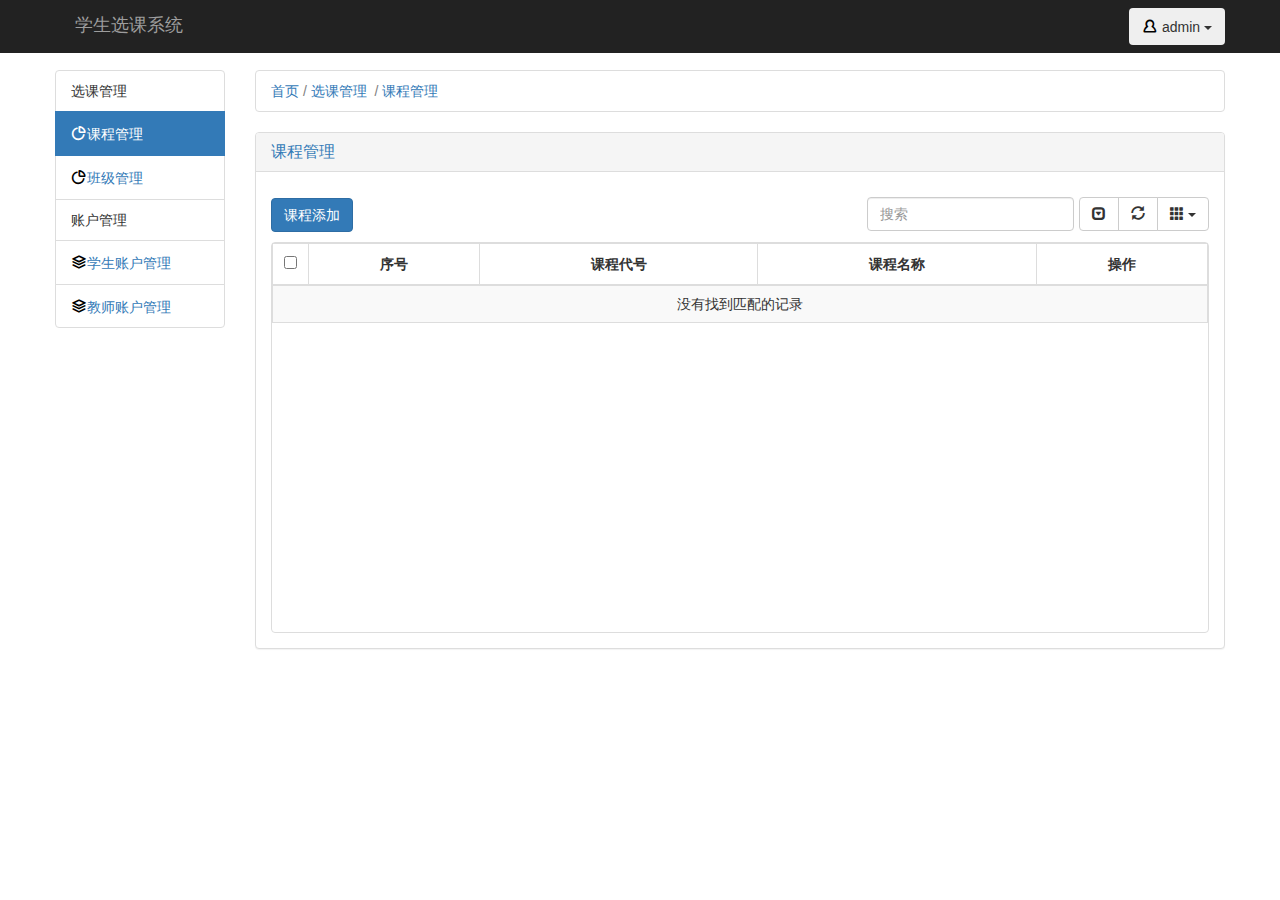
<file: html/admin_message.html>
<!DOCTYPE html>
<html lang="en">
  <head>
    <meta charset="utf-8">
    <meta http-equiv="X-UA-Compatible" content="IE=edge">
    <meta name="viewport" content="width=device-width, initial-scale=1">
    <meta name="description" content="">
    <meta name="author" content="">
    <!-- <link rel="icon" href="../favicon.ico"> -->

    <title>管理员账户</title>

    <link href="../css/bootstrap.min.css" rel="stylesheet">
    <link href="../css/dashboard.css" rel="stylesheet"> 
    <link rel="stylesheet" type="text/css" href="../css/iconfont.css">
    <link rel="stylesheet" type="text/css" href="../css/bootstrap-table.min.css">
    <link rel="stylesheet" href="../css/bootstrap-editable.css"  rel="stylesheet">
    
    <script src="../js/jquery-3.3.1.min.js"></script>
    <script src="../js/bootstrap.min.js"></script>

  </head>

  <body>
    <!-- <a href="#" id="username-test" data-type="text" data-title="用户名">用户名</a> -->
    <!-- 添加学生 -->
    <div class="modal fade modal-add-student" id="myModal" tabindex="-1" role="dialog" aria-labelledby="myModalLabel" aria-hidden="true">
        <div class="modal-dialog">
            <div class="modal-content">
                <div class="modal-header">
                    <button type="button" class="close" data-dismiss="modal" aria-hidden="true">×</button>
                    <h4 class="modal-add-student-title" id="myModalLabel">模态框（Modal）标题</h4>
                </div>
                <div class="modal-body">
                  <form class="form-horizontal" role="form">

                    <div class="form-group">
                       <label for="lastname" class="col-sm-2 control-label">姓名: </label>
                      <div class="col-sm-4">
                        <input type="text" class="form-control name" placeholder="请输入姓名">
                      </div>
                      <label for="firstname" class="col-sm-2 control-label">学号: </label>
                      <div class="col-sm-4">
                        <input type="text" class="form-control stuId" placeholder="请输入学号">
                      </div>
                    </div>
                    <div class="form-group">
                      <label for="lastname" class="col-sm-2 control-label">性别: </label>
                      <div class="col-sm-4">
                        <input type="text" class="form-control gender" placeholder="请输入性别">
                      </div>
                      <label for="lastname" class="col-sm-2 control-label">学院: </label>
                      <div class="col-sm-4">
                        <input type="text" class="form-control academy" placeholder="请输入学院">
                      </div>
                    </div>
                    <div class="form-group">
                      <label for="lastname" class="col-sm-2 control-label">专业: </label>
                      <div class="col-sm-4">
                        <input type="text" class="form-control major" placeholder="请输入专业">
                      </div>
                      <label for="lastname" class="col-sm-2 control-label">班级: </label>
                      <div class="col-sm-4">
                        <input type="text" class="form-control classNum" placeholder="请输入班级">
                      </div>
                    </div>
                    
                    <div class="form-group">
                      <label for="lastname" class="col-sm-2 control-label">年级: </label>
                      <div class="col-sm-4">
                        <input type="text" class="form-control grade" placeholder="请输入年级">
                      </div>
                      <label for="lastname" class="col-sm-2 control-label">密码: </label>
                      <div class="col-sm-4">
                        <input type="password" class="form-control password" placeholder="请输入密码">
                      </div>
                    </div>
                  </form>
                </div>
                <div class="modal-footer">
                    <button type="button" class="btn btn-default" data-dismiss="modal">关闭</button>
                    <button type="button" class="btn btn-primary">提交更改</button>
                </div>
            </div><!-- /.modal-content -->
        </div><!-- /.modal-dialog -->
    </div>
    <!-- /.modal -->
    <!-- 学生修改 -->
    <div class="modal fade modal-edit-student" id="myModal" tabindex="-1" role="dialog" aria-labelledby="myModalLabel" aria-hidden="true">
        <div class="modal-dialog">
            <div class="modal-content">
                <div class="modal-header">
                    <button type="button" class="close" data-dismiss="modal" aria-hidden="true">×</button>
                    <h4 class="modal-edit-student-title" id="myModalLabel">模态框（Modal）标题</h4>
                </div>
                <div class="modal-body">
                  <form class="form-horizontal" role="form">

                    <div class="form-group">
                       <label for="lastname" class="col-sm-2 control-label">姓名: </label>
                      <div class="col-sm-4">
                        <input type="text" class="form-control name" placeholder="请输入姓名">
                      </div>
                      <label for="firstname" class="col-sm-2 control-label">学号: </label>
                      <div class="col-sm-4">
                        <input type="text" class="form-control stuId" placeholder="请输入学号">
                      </div>
                    </div>
                    <div class="form-group">
                      <label for="lastname" class="col-sm-2 control-label">性别: </label>
                      <div class="col-sm-4">
                        <input type="text" class="form-control gender" placeholder="请输入性别">
                      </div>
                      <label for="lastname" class="col-sm-2 control-label">学院: </label>
                      <div class="col-sm-4">
                        <input type="text" class="form-control academy" placeholder="请输入学院">
                      </div>
                    </div>
                    <div class="form-group">
                      <label for="lastname" class="col-sm-2 control-label">专业: </label>
                      <div class="col-sm-4">
                        <input type="text" class="form-control major" placeholder="请输入专业">
                      </div>
                      <label for="lastname" class="col-sm-2 control-label">班级: </label>
                      <div class="col-sm-4">
                        <input type="text" class="form-control classNum" placeholder="请输入班级">
                      </div>
                    </div>
                    
                    <div class="form-group">
                      <label for="lastname" class="col-sm-2 control-label">年级: </label>
                      <div class="col-sm-4">
                        <input type="text" class="form-control grade" placeholder="请输入年级">
                      </div>
                      <label for="lastname" class="col-sm-2 control-label">密码: </label>
                      <div class="col-sm-4">
                        <input type="password" class="form-control password" placeholder="请输入密码">
                      </div>
                    </div>
                  </form>
                </div>
                <div class="modal-footer">
                    <button type="button" class="btn btn-default" data-dismiss="modal">关闭</button>
                    <button type="button" class="btn btn-primary">提交更改</button>
                </div>
            </div><!-- /.modal-content -->
        </div><!-- /.modal-dialog -->
    </div>
    <!-- /.modal -->
     <!-- 添加教师 -->
    <div class="modal fade modal-add-teacher" id="myModal" tabindex="-1" role="dialog" aria-labelledby="myModalLabel" aria-hidden="true">
        <div class="modal-dialog">
            <div class="modal-content">
                <div class="modal-header">
                    <button type="button" class="close" data-dismiss="modal" aria-hidden="true">×</button>
                    <h4 class="modal-add-teacher-title" id="myModalLabel">模态框（Modal）标题</h4>
                </div>
                <div class="modal-body">
                  <form class="form-horizontal" role="form">

                    <div class="form-group">
                       <label for="lastname" class="col-sm-2 control-label">工号: </label>
                      <div class="col-sm-4">
                        <input type="text" class="form-control teaId" placeholder="请输入工号">
                      </div>
                      <label for="firstname" class="col-sm-2 control-label">姓名: </label>
                      <div class="col-sm-4">
                        <input type="text" class="form-control name" placeholder="请输入老师姓名">
                      </div>
                    </div>
                    <div class="form-group">
                      <label for="lastname" class="col-sm-2 control-label">职称: </label>
                      <div class="col-sm-4">
                        <input type="text" class="form-control position" placeholder="请输入职称">
                      </div>
                      <label for="lastname" class="col-sm-2 control-label">密码: </label>
                      <div class="col-sm-4">
                        <input type="password" class="form-control password" placeholder="请输入密码">
                      </div>
                    </div>
                    <div class="form-group">
                      <label for="lastname" class="col-sm-2 control-label">学院名称: </label>
                      <div class="col-sm-4">
                        <input type="text" class="form-control major" placeholder="请输入学院">
                      </div>
                      
                      <label for="lastname" class="col-sm-2 control-label">学院代号: </label>
                      <div class="col-sm-4">
                        <input type="text" class="form-control aid" placeholder="请输入学院代号">
                      </div>
                    </div>
                  </form>
                </div>
                <div class="modal-footer">
                    <button type="button" class="btn btn-default" data-dismiss="modal">关闭</button>
                    <button type="button" class="btn btn-primary">提交更改</button>
                </div>
            </div><!-- /.modal-content -->
        </div><!-- /.modal-dialog -->
    </div>
    <!-- /.modal -->

    <!-- 教师修改 -->
    <div class="modal fade modal-edit-teacher" id="myModal" tabindex="-1" role="dialog" aria-labelledby="myModalLabel" aria-hidden="true">
        <div class="modal-dialog">
            <div class="modal-content">
                <div class="modal-header">
                    <button type="button" class="close" data-dismiss="modal" aria-hidden="true">×</button>
                    <h4 class="modal-edit-teacher-title" id="myModalLabel">模态框（Modal）标题</h4>
                </div>
                <div class="modal-body">
                  <form class="form-horizontal" role="form">

                    <div class="form-group">
                       <label for="lastname" class="col-sm-2 control-label">工号: </label>
                      <div class="col-sm-4">
                        <input type="text" class="form-control teaId" placeholder="请输入工号">
                      </div>
                      <label for="firstname" class="col-sm-2 control-label">姓名: </label>
                      <div class="col-sm-4">
                        <input type="text" class="form-control name" placeholder="请输入老师姓名">
                      </div>
                    </div>
                    <div class="form-group">
                      <label for="lastname" class="col-sm-2 control-label">职称: </label>
                      <div class="col-sm-4">
                        <input type="text" class="form-control position" placeholder="请输入职称">
                      </div>
                      <label for="lastname" class="col-sm-2 control-label">学院代号: </label>
                      <div class="col-sm-4">
                        <input type="text" class="form-control aid" placeholder="请输入学院代号">
                      </div>
                    </div>
                    <div class="form-group">
                      <label for="lastname" class="col-sm-2 control-label">学院名称: </label>
                      <div class="col-sm-4">
                        <input type="text" class="form-control major" placeholder="请输入学院">
                      </div>
                      <label for="lastname" class="col-sm-2 control-label">密码: </label>
                      <div class="col-sm-4">
                        <input type="password" class="form-control password" placeholder="请输入密码">
                      </div>
                    </div>
                  </form>
                </div>
                <div class="modal-footer">
                    <button type="button" class="btn btn-default" data-dismiss="modal">关闭</button>
                    <button type="button" class="btn btn-primary">提交更改</button>
                </div>
            </div><!-- /.modal-content -->
        </div><!-- /.modal-dialog -->
    </div>
    <!-- /.modal -->
    
     <!-- 添加课程 -->
    <div class="modal fade modal-add-subject" id="myModal" tabindex="-1" role="dialog" aria-labelledby="myModalLabel" aria-hidden="true">
        <div class="modal-dialog">
            <div class="modal-content">
                <div class="modal-header">
                    <button type="button" class="close" data-dismiss="modal" aria-hidden="true">×</button>
                    <h4 class="modal-add-subject-title" id="myModalLabel">模态框（Modal）标题</h4>
                </div>
                <div class="modal-body">
                  <form class="form-horizontal" role="form">

                    <div class="form-group">
                       <label for="lastname" class="col-sm-5 control-label">课程代号: </label>
                      <div class="col-sm-6">
                        <input type="text" class="form-control courseCode" placeholder="请输入课程代号">
                      </div>
                    </div>
                    <div class="form-group">
                      <label for="firstname" class="col-sm-5 control-label">课程名称: </label>
                      <div class="col-sm-6">
                        <input type="text" class="form-control courseName" placeholder="请输入课程名称">
                      </div>
                    </div>
                  </form>
                </div>
                <div class="modal-footer">
                    <button type="button" class="btn btn-default" data-dismiss="modal">关闭</button>
                    <button type="button" class="btn btn-primary">确定添加</button>
                </div>
            </div><!-- /.modal-content -->
        </div><!-- /.modal-dialog -->
    </div>
    <!-- /.modal -->
    <!-- 课程修改 -->
    <div class="modal fade modal-edit-subject" id="myModal" tabindex="-1" role="dialog" aria-labelledby="myModalLabel" aria-hidden="true">
        <div class="modal-dialog">
            <div class="modal-content">
                <div class="modal-header">
                    <button type="button" class="close" data-dismiss="modal" aria-hidden="true">×</button>
                    <h4 class="modal-add-subject-title" id="myModalLabel">模态框（Modal）标题</h4>
                </div>
                <div class="modal-body">
                  <form class="form-horizontal" role="form">
                    <div class="form-group">
                       <label for="lastname" class="col-sm-5 control-label">课程代号: </label>
                      <div class="col-sm-6">
                        <input type="text" class="form-control courseCode" placeholder="请输入课程代号">
                      </div>
                    </div>
                    <div class="form-group">
                      <label for="firstname" class="col-sm-5 control-label">课程名称: </label>
                      <div class="col-sm-6">
                        <input type="text" class="form-control courseName" placeholder="请输入课程名称">
                      </div>
                    </div>
                  </form>
                </div>
                <div class="modal-footer">
                    <button type="button" class="btn btn-default" data-dismiss="modal">关闭</button>
                    <button type="button" class="btn btn-primary">确定修改</button>
                </div>
            </div><!-- /.modal-content -->
        </div><!-- /.modal-dialog -->
    </div>
    <!-- /.modal -->

     <!-- 添加教学班 -->
    <div class="modal fade modal-add-class" id="myModal" tabindex="-1" role="dialog" aria-labelledby="myModalLabel" aria-hidden="true">
        <div class="modal-dialog">
            <div class="modal-content">
                <div class="modal-header">
                    <button type="button" class="close" data-dismiss="modal" aria-hidden="true">×</button>
                    <h4 class="modal-add-class-title" id="myModalLabel">模态框（Modal）标题</h4>
                </div>
                <div class="modal-body">
                  <form class="form-horizontal" role="form">

                    <div class="form-group">
                       <label for="lastname" class="col-sm-5 control-label">课程代号: </label>
                      <div class="col-sm-6">
                        <input type="text" class="form-control courseCode" placeholder="课程代号">
                      </div>
                    </div>
                    <div class="form-group">
                      <label for="firstname" class="col-sm-5 control-label">具体天数: </label>
                      <div class="col-sm-6">
                        <input type="text" class="form-control hashDay" placeholder="请输入星期几(0-6)">
                      </div>
                    </div>
                    <div class="form-group">
                      <label for="firstname" class="col-sm-5 control-label">课时序号: </label>
                      <div class="col-sm-6">
                        <input type="text" class="form-control hashLesson" placeholder="请输入当天第几节课(0-3)">
                      </div>
                    </div>
                    <div class="form-group">
                      <label for="firstname" class="col-sm-5 control-label">上课时长: </label>
                      <div class="col-sm-6">
                        <input type="text" class="form-control period" placeholder="请输入上课时长(2-4)">
                      </div>
                    </div>
                    <div class="form-group">
                      <label for="firstname" class="col-sm-5 control-label">教室: </label>
                      <div class="col-sm-6">
                        <input type="text" class="form-control classRoom" placeholder="请输入教室">
                      </div>
                    </div>
                    <div class="form-group">
                      <label for="firstname" class="col-sm-5 control-label">老师代号: </label>
                      <div class="col-sm-6">
                        <input type="text" class="form-control teacherId" placeholder="请输入老师代号">
                      </div>
                    </div>
                    <div class="form-group">
                      <label for="firstname" class="col-sm-5 control-label">上课周数: </label>
                      <div class="col-sm-6">
                        <input type="text" class="form-control week" placeholder="请输入具体的上课周数">
                      </div>
                    </div>
                    <div class="form-group">
                      <label for="firstname" class="col-sm-5 control-label">人数限制: </label>
                      <div class="col-sm-6">
                        <input type="text" class="form-control numLimit" placeholder="请输入教学班人数限制">
                      </div>
                    </div>
                    <div class="form-group">
                      <label for="firstname" class="col-sm-5 control-label">学分: </label>
                      <div class="col-sm-6">
                        <input type="text" class="form-control credit" placeholder="请输入学分数">
                      </div>
                    </div>
                    <div class="form-group">
                      <label for="firstname" class="col-sm-5 control-label">课程类型: </label>
                      <div class="col-sm-6">
                        <input type="text" class="form-control type" placeholder="请输入课程类型">
                      </div>
                    </div>
                  </form>
                </div>
                <div class="modal-footer">
                    <button type="button" class="btn btn-default" data-dismiss="modal">关闭</button>
                    <button type="button" class="btn btn-primary">确定添加</button>
                </div>
            </div><!-- /.modal-content -->
        </div><!-- /.modal-dialog -->
    </div>
    <!-- /.modal -->
    <!-- 教学班修改 -->
    <div class="modal fade modal-edit-class" id="myModal" tabindex="-1" role="dialog" aria-labelledby="myModalLabel" aria-hidden="true">
        <div class="modal-dialog">
            <div class="modal-content">
                <div class="modal-header">
                    <button type="button" class="close" data-dismiss="modal" aria-hidden="true">×</button>
                    <h4 class="modal-add-class-title" id="myModalLabel">模态框（Modal）标题</h4>
                </div>
                <div class="modal-body">
                  <form class="form-horizontal" role="form">
                     <div class="form-group">
                       <label for="lastname" class="col-sm-5 control-label">课程代号: </label>
                      <div class="col-sm-6">
                        <input type="text" class="form-control courseCode" placeholder="课程代号">
                      </div>
                    </div>
                    <div class="form-group">
                      <label for="firstname" class="col-sm-5 control-label">具体天数: </label>
                      <div class="col-sm-6">
                        <input type="text" class="form-control hashDay" placeholder="请输入星期几(0-6)">
                      </div>
                    </div>
                    <div class="form-group">
                      <label for="firstname" class="col-sm-5 control-label">课时序号: </label>
                      <div class="col-sm-6">
                        <input type="text" class="form-control hashLesson" placeholder="请输入当天第几节课(0-3)">
                      </div>
                    </div>
                    <div class="form-group">
                      <label for="firstname" class="col-sm-5 control-label">上课时长: </label>
                      <div class="col-sm-6">
                        <input type="text" class="form-control period" placeholder="请输入上课时长(2-4)">
                      </div>
                    </div>

                    <div class="form-group">
                      <label for="firstname" class="col-sm-5 control-label">上课周数: </label>
                      <div class="col-sm-6">
                        <input type="text" class="form-control week" placeholder="请输入具体的上课周数">
                      </div>
                    </div>
                    <div class="form-group">
                      <label for="firstname" class="col-sm-5 control-label">教室: </label>
                      <div class="col-sm-6">
                        <input type="text" class="form-control classRoom" placeholder="请输入教室">
                      </div>
                    </div>
                    <div class="form-group">
                      <label for="firstname" class="col-sm-5 control-label">老师代号: </label>
                      <div class="col-sm-6">
                        <input type="text" class="form-control teacherId" placeholder="请输入老师代号">
                      </div>
                    </div>
                    <div class="form-group">
                      <label for="firstname" class="col-sm-5 control-label">人数限制: </label>
                      <div class="col-sm-6">
                        <input type="text" class="form-control numLimit" placeholder="请输入教学班人数限制">
                      </div>
                    </div>
                    <div class="form-group">
                      <label for="firstname" class="col-sm-5 control-label">学分: </label>
                      <div class="col-sm-6">
                        <input type="text" class="form-control credit" placeholder="请输入学分数">
                      </div>
                    </div>
                    <div class="form-group">
                      <label for="firstname" class="col-sm-5 control-label">课程类型: </label>
                      <div class="col-sm-6">
                        <input type="text" class="form-control type" placeholder="请输入课程类型">
                      </div>
                    </div>
                  </form>
                </div>
                <div class="modal-footer">
                    <button type="button" class="btn btn-default" data-dismiss="modal">关闭</button>
                    <button type="button" class="btn btn-primary">确定修改</button>
                </div>
            </div><!-- /.modal-content -->
        </div><!-- /.modal-dialog -->
    </div>
    <!-- /.modal -->
  
    <nav class="navbar navbar-inverse navbar-fixed-top">
      <div class="container-fluid title-nav">
        <div class="navbar-header">
          <button type="button" class="navbar-toggle collapsed" data-toggle="collapse" data-target="#navbar" aria-expanded="false" aria-controls="navbar">
            <span class="sr-only">Toggle navigation</span>
            <span class="icon-bar"></span>
            <span class="icon-bar"></span>
            <span class="icon-bar"></span>
          </button>
          <a class="navbar-brand" href="#">学生选课系统</a>
        </div>
        <div id="navbar" class="navbar-collapse collapse">
          <button type="button" class="btn navbar-btn navbar-right" id="dropdownMenu1" data-toggle="dropdown">
            <i class="icon iconfont icon-user"></i>
            admin
            <span class="caret"></span>
          </button> 
        </div>
      </div>
    </nav>

    <div class="container-fluid">
      <div class="row">
        <div class="col-sm-12 col-md-2">
          <div class="list-group all-item">
           <!--  <span class="list-group-item first-item">资讯管理</span>
            <a class="list-group-item active" data-class="btn-message">
              <i class="icon iconfont icon-information"></i>资讯管理
            </a> -->

            <span class="list-group-item first-item">选课管理</span>
            <a class="list-group-item  second-item active btn-subject" data-class="btn-subject">
              <i class="icon iconfont icon-dataset"></i>课程管理</a>
            <a class="list-group-item  second-item btn-class" data-class="btn-class">
              <i class="icon iconfont icon-dataset"></i>班级管理</a>

            <span class="list-group-item first-item">账户管理</span>
            <a class="list-group-item  second-item btn-student" data-class="btn-student">
              <i class="icon iconfont icon-datasource"></i>学生账户管理</a>
            <a class="list-group-item  second-item btn-teacher" data-class="btn-teacher">
              <i class="icon iconfont icon-datasource"></i>教师账户管理</a>


          </div>
        </div>
        <div class="main-content" role="listbox">
          <div class="col-sm-9 col-sm-offset-3 col-md-10 col-md-offset-0 admin-subject item"  style="display: block;">
            <ul class="list-group path">
               <li class="list-group-item">首页&nbsp;<span class="align-line">/</span>&nbsp;选课管理
                &nbsp;<span class="align-line">/</span>&nbsp;课程管理</li>
            </ul>
            <div class="panel panel-default">
              <div class="panel-heading">
                <h3 class="panel-title">课程管理</h3>
              </div>

              <div class="panel-body">
                <div class="btn-group toolbar">
                  <button type="button" class="btn btn-primary btn-add-subject">课程添加</button>
                </div>
                <div class="table-responsive content-table">
                  <table class="table table-striped table-bordered table-hover add-subject-table"></table>
                </div>
              </div>
            </div>
          </div>
          <div class="col-sm-9 col-sm-offset-3 col-md-10 col-md-offset-0 admin-class item"  style="display: none;">
            <ul class="list-group path">
               <li class="list-group-item">首页&nbsp;<span class="align-line">/</span>&nbsp;
               选课管理
                &nbsp;<span class="align-line">/</span>&nbsp;班级管理</li>
            </ul>
            <div class="panel panel-default">
              <div class="panel-heading">
                <h3 class="panel-title">班级管理</h3>
              </div>

              <div class="panel-body">
                <!-- <div class="btn-group toolbar">
                  <button type="button" class="btn btn-primary btn-add-class">添加教学班</button>
                </div> -->
                <div class="table-responsive content-table">
                  <table class="table table-striped table-bordered table-hover add-admin-class"></table>
                </div>
              </div>
            </div>
          </div>
          <div class="col-sm-9 col-sm-offset-3 col-md-10 col-md-offset-0 admin-student item"  style="display: none;">
            <ul class="list-group path">
               <li class="list-group-item">首页&nbsp;<span class="align-line">/</span>&nbsp;账户管理
                &nbsp;<span class="align-line">/</span>&nbsp;学生账号管理</li>
            </ul>
            <div class="panel panel-default">
              <div class="panel-heading">
                <h3 class="panel-title">学生信息管理</h3>
              </div>

              <div class="panel-body">
                <div class="btn-group toolbar">
                  <button type="button" class="btn btn-primary btn-add-student">学生账号添加</button>
                </div>
                <div class="table-responsive content-table">
                  <table class="table table-striped table-bordered table-hover add-student-table"></table>
                </div>
                <div class="page-ul">
                  
                </div>
              </div>
            </div>
          </div>
          <div class="col-sm-9 col-sm-offset-3 col-md-10 col-md-offset-0 admin-teacher item"  style="display: none;">
            <ul class="list-group path">
               <li class="list-group-item">首页&nbsp;<span class="align-line">/</span>&nbsp;账户管理
                &nbsp;<span class="align-line">/</span>&nbsp;教师账号管理</li>
            </ul>
            <div class="panel panel-default">
              <div class="panel-heading">
                <h3 class="panel-title">教师信息管理</h3>
              </div>

              <div class="panel-body">
                <div class="btn-group toolbar">
                  <button type="button" class="btn btn-primary btn-add-teacher">教师账号添加</button>
                </div>
                <div class="table-responsive content-table">
                  <table class="table table-striped table-bordered table-hover add-teacher-table"></table>
                </div>
                <div class="page-ul">
                  
                </div>
              </div>
            </div>
          </div>
        </div>
      </div>
    </div>

    <!-- <script src="../js/jquery-3.3.1.min.js"></script>
    <script src="../js/bootstrap.min.js"></script> -->
    <script src="../js/layer.js"></script>
    <script src="../js/jquery.jeditable.mini.js"></script>
    <script src="../js/bootstrap-table.min.js"></script>
    <script src="../js/bootstrap-table-zh-CN.min.js"></script>
    <script src="../js/bootstrap-editable.min.js"></script>
    <script src="../js/usual.js"></script>
    <script src="../js/use/student.js"></script>
    <script src="../js/use/teacher.js"></script>
    <script src="../js/use/subject.js"></script>
    <script src="../js/use/class.js">  </script>
    <script>
      var parent=$$('.all-item');
      var childLists=['btn-subject','btn-class','btn-student','btn-teacher'];
      parent.addEventListener('click',function(ev){
          var ev = event||window.event;
          var target = ev.target || ev.srcElement;
          if(target.nodeName.toLowerCase()=='a'){
            var attr = target.getAttribute('data-class');
            console.log(attr);

            var contentLists=$$('.main-content').children;
            contentLists=Array.prototype.slice.call(contentLists);
            contentLists.forEach( function(element, index) {
              element.style.display='none';
            });
            var index=childLists.indexOf(attr);
            if (index>=0) {
              $$('.all-item .active').classList.add('second-item');
              $$('.all-item .active').classList.remove('active');
              target.classList.add('active');
              target.classList.remove('.second-item');

              contentLists[index].style.display='block';
              console.log(contentLists[index]);
            } else {
              alert("not found in childLists");
            }
          }
      },false);
      
    </script>
  </body>
</html>
</file>
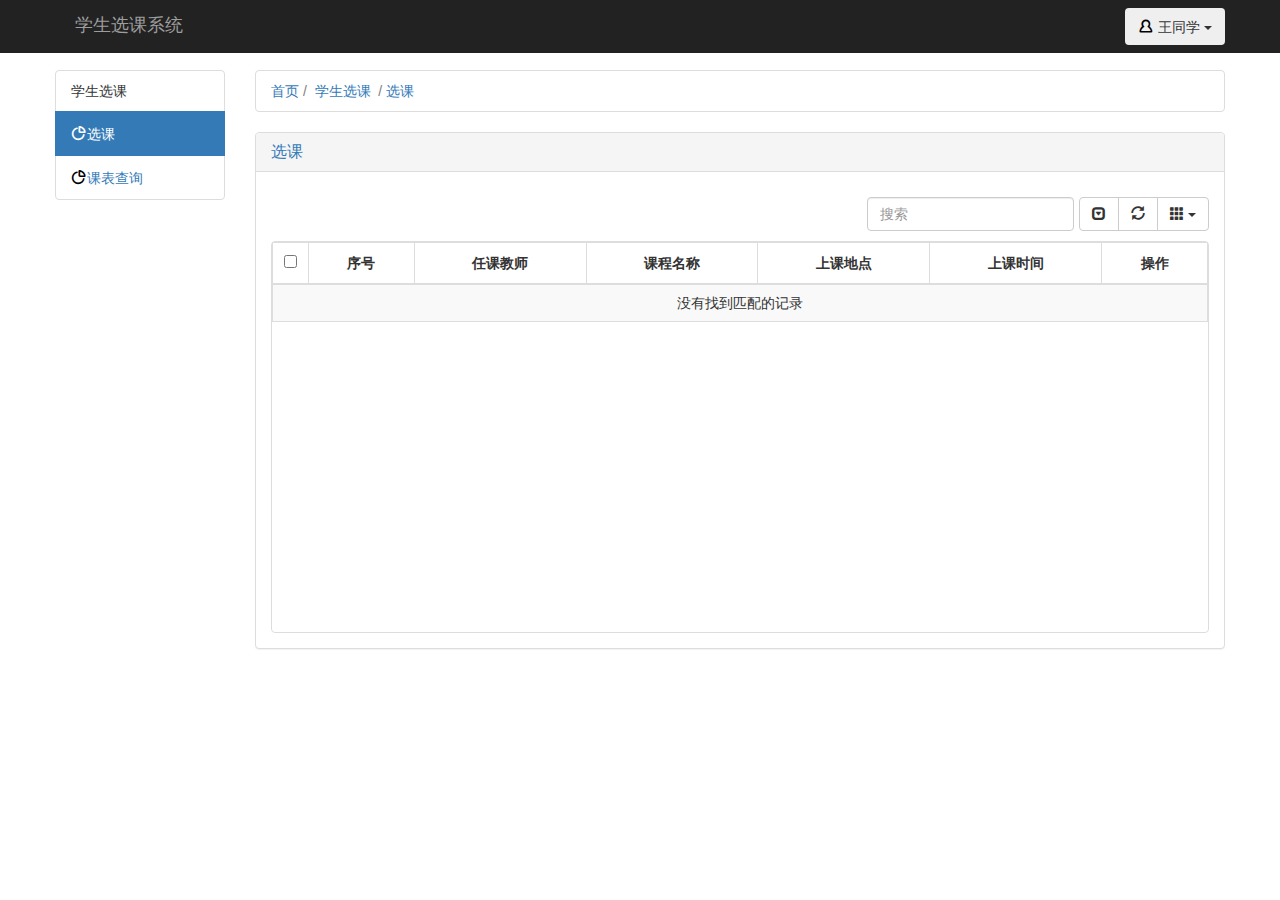
<file: html/student_message.html>
<!DOCTYPE html>
<html lang="en">
  <head>
    <meta charset="utf-8">
    <meta http-equiv="X-UA-Compatible" content="IE=edge">
    <meta name="viewport" content="width=device-width, initial-scale=1">
    <meta name="description" content="">
    <meta name="author" content="">
    <!-- <link rel="icon" href="../favicon.ico"> -->

    <title>学生账户</title>

   <link href="../css/bootstrap.min.css" rel="stylesheet">
    <link href="../css/dashboard.css" rel="stylesheet"> 
    <link rel="stylesheet" type="text/css" href="../css/iconfont.css">
    <link rel="stylesheet" type="text/css" href="../css/bootstrap-table.min.css">
    <link rel="stylesheet" href="../css/bootstrap-editable.css"  rel="stylesheet">
    
    <script src="../js/jquery-3.3.1.min.js"></script>
    <script src="../js/bootstrap.min.js"></script>
  </head>

  <body>
    <!-- 资讯管理（Modal） -->
    <div class="modal fade modal-message" id="myModal" tabindex="-1" role="dialog" aria-labelledby="myModalLabel" aria-hidden="true">
        <div class="modal-dialog">
            <div class="modal-content">
                <div class="modal-header">
                    <button type="button" class="close" data-dismiss="modal" aria-hidden="true">×</button>
                    <h4 class="modal-title modal-message-title" id="myModalLabel">模态框（Modal）标题</h4>
                </div>
                <div class="modal-body">按下 ESC 按钮退出。</div>
                <div class="modal-footer">
                    <button type="button" class="btn btn-default" data-dismiss="modal">关闭</button>
                    <button type="button" class="btn btn-primary">提交更改</button>
                </div>
            </div><!-- /.modal-content -->
        </div><!-- /.modal-dialog -->
    </div>
    <!-- /.modal -->
    <nav class="navbar navbar-inverse navbar-fixed-top">
      <div class="container-fluid title-nav">
        <div class="navbar-header">
          <button type="button" class="navbar-toggle collapsed" data-toggle="collapse" data-target="#navbar" aria-expanded="false" aria-controls="navbar">
            <span class="sr-only">Toggle navigation</span>
            <span class="icon-bar"></span>
            <span class="icon-bar"></span>
            <span class="icon-bar"></span>
          </button>
          <a class="navbar-brand" href="#">学生选课系统</a>
        </div>
        <div id="navbar" class="navbar-collapse collapse">
          <button type="button" class="btn navbar-btn navbar-right" id="dropdownMenu1" data-toggle="dropdown">
            <i class="icon iconfont icon-user"></i>
            王同学
            <span class="caret"></span>
          </button> 
        </div>
      </div>
    </nav>

    <div class="container-fluid">
      <div class="row">
        <div class="col-sm-12 col-md-2">
          <div class="list-group all-item">
            
            <span class="list-group-item first-item">学生选课</span>
            <a class="list-group-item  second-item active btn-major-class" data-class="btn-major-class">
              <i class="icon iconfont icon-dataset"></i>选课</a>
            <a class="list-group-item  second-item btn-class" data-class="btn-class">
              <i class="icon iconfont icon-dataset"></i>课表查询</a>

          </div>
        </div>
        <div class="main-content " role="listbox">
          <div class="col-sm-9 col-sm-offset-3 col-md-10 col-md-offset-0 major-class item"  style="display: block;">
            <ul class="list-group path">
               <li class="list-group-item">首页&nbsp;<span class="align-line">/</span>&nbsp;
               学生选课
                &nbsp;<span class="align-line">/</span>&nbsp;选课</li>
            </ul>
            <div class="panel panel-default">
              <div class="panel-heading">
                <h3 class="panel-title">选课</h3>
              </div>

              <div class="panel-body">
                <div class="table-responsive content-table">
                  <table class="table table-striped table-bordered table-hover table-major-class"></table>
                </div>
              </div>
            </div>
          </div>
        
          <div class="col-sm-9 col-sm-offset-3 col-md-10 col-md-offset-0 student-class item"  style="display: none;">
            <ul class="list-group path">
               <li class="list-group-item">首页&nbsp;<span class="align-line">/</span>&nbsp;
               学生选课
                &nbsp;<span class="align-line">/</span>&nbsp;课表查询</li>
            </ul>
            <div class="panel panel-default">
              <div class="panel-heading">
                <h3 class="panel-title">课表查询</h3>
              </div>

              <div class="panel-body">
                <div class="table-responsive content-table">
                  <table class="table table-striped table-bordered table-hover student-subject-list"></table>
                </div>
              </div>
            </div>
          </div>
        </div>
      </div>
    </div>
    <script src="../js/layer.js"></script>
    <script src="../js/jquery.jeditable.mini.js"></script>
    <script src="../js/bootstrap-table.min.js"></script>
    <script src="../js/bootstrap-table-zh-CN.min.js"></script>
    <script src="../js/bootstrap-editable.min.js"></script>
    <script src="../js/usual.js"></script>
    <script src="../js/use/student.js"></script>
    <script src="../js/use/teacher.js"></script>
    <script src="../js/use/subject.js"></script>
    <script src="../js/use/class.js">  </script>
    <script src="../js/use/student_stu.js"></script>
    <script>
      var parent=$$('.all-item');
      var childLists=['btn-major-class','btn-class'];
      parent.addEventListener('click',function(ev){
          var ev = event||window.event;
          var target = ev.target || ev.srcElement;
          if(target.nodeName.toLowerCase()=='a'){
            var contentLists=$$('.main-content').children;
            contentLists=Array.prototype.slice.call(contentLists);
            contentLists.forEach( function(element, index) {
              element.style.display='none';
            });
            var attr = target.getAttribute('data-class');
            console.log(attr);
            var index=childLists.indexOf(attr);
            if (index>=0) {
              $$('.all-item .active').classList.add('second-item');
              $$('.all-item .active').classList.remove('active');
              target.classList.add('active');
              target.classList.remove('.second-item');

              contentLists[index].style.display='block';
              console.log(contentLists[index]);
            } else {
              alert("not found in childLists");
            }
          }
      },false);
    </script>
  </body>
</html>
</file>
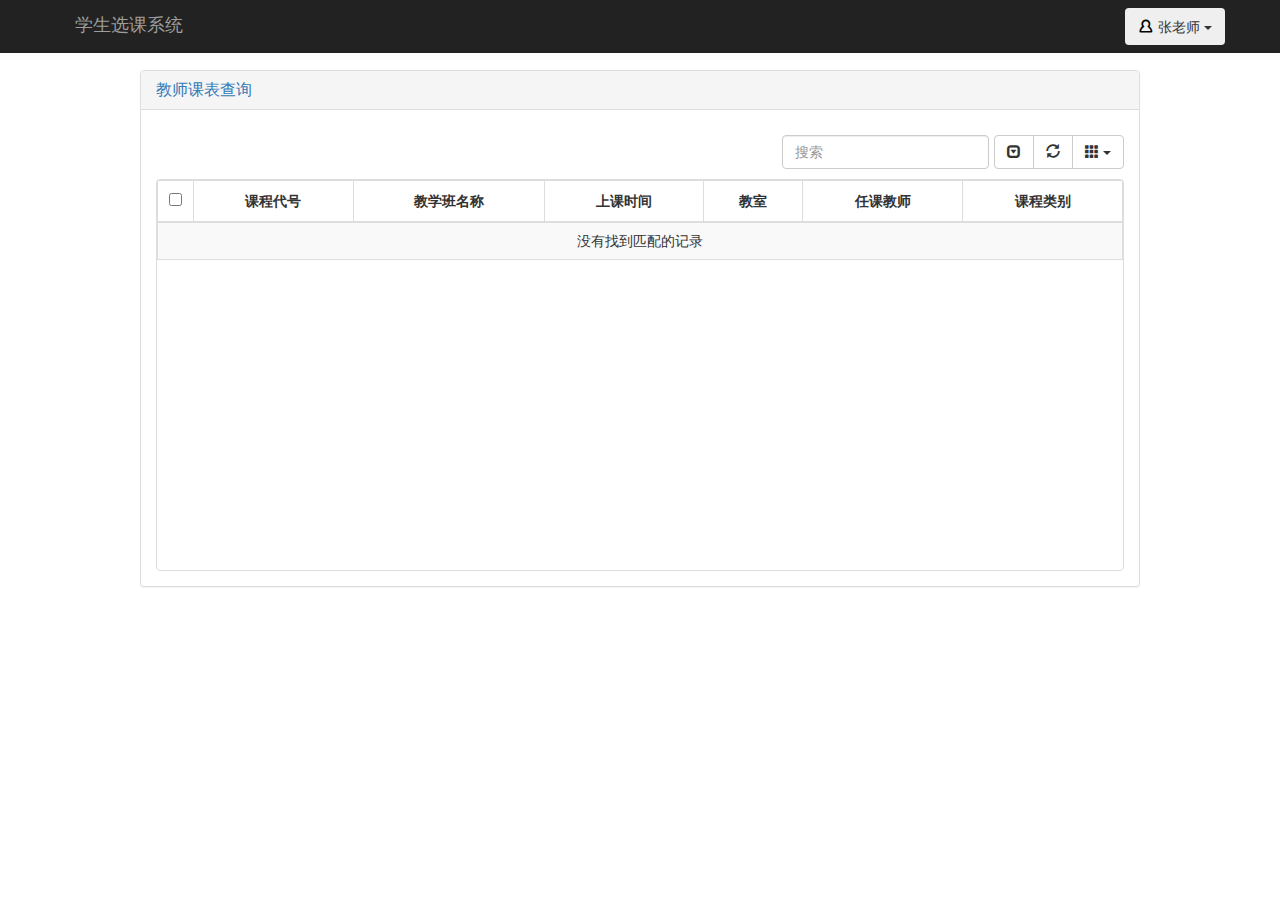
<file: html/teacher_message.html>
<!DOCTYPE html>
<html lang="en">
  <head>
    <meta charset="utf-8">
    <meta http-equiv="X-UA-Compatible" content="IE=edge">
    <meta name="viewport" content="width=device-width, initial-scale=1">
    <meta name="description" content="">
    <meta name="author" content="">
    <!-- <link rel="icon" href="../favicon.ico"> -->

    <title>老师账户</title>

    <link href="../css/bootstrap.min.css" rel="stylesheet">
    <link href="../css/dashboard.css" rel="stylesheet"> 
    <link rel="stylesheet" type="text/css" href="../css/iconfont.css">
    <link rel="stylesheet" type="text/css" href="../css/bootstrap-table.min.css">
    <link rel="stylesheet" href="../css/bootstrap-editable.css"  rel="stylesheet">
    
    <script src="../js/jquery-3.3.1.min.js"></script>
    <script src="../js/bootstrap.min.js"></script>
  </head>

  <body>
    
    <nav class="navbar navbar-inverse navbar-fixed-top">
      <div class="container-fluid title-nav">
        <div class="navbar-header">
          <button type="button" class="navbar-toggle collapsed" data-toggle="collapse" data-target="#navbar" aria-expanded="false" aria-controls="navbar">
            <span class="sr-only">Toggle navigation</span>
            <span class="icon-bar"></span>
            <span class="icon-bar"></span>
            <span class="icon-bar"></span>
          </button>
          <a class="navbar-brand" href="#">学生选课系统</a>
        </div>
        <div id="navbar" class="navbar-collapse collapse">
          <button type="button" class="btn navbar-btn navbar-right" id="dropdownMenu1" data-toggle="dropdown">
            <i class="icon iconfont icon-user"></i>
            张老师
            <span class="caret"></span>
          </button> 
        </div>
      </div>
    </nav>

   
        <div class="main-content ">
          
          <div class=" teacher-class" >
            <div class="panel panel-default admin-admin">
              <div class="panel-heading">
                <h3 class="panel-title">教师课表查询</h3>
              </div>

              <div class="panel-body">
                <div class="table-responsive content-table">
                  <table class="table table-striped table-bordered table-hover teacher-subject-list"></table>
                </div>
              </div>
            </div>
          </div>
        </div>
    </div>

   <script src="../js/layer.js"></script>
    <script src="../js/jquery.jeditable.mini.js"></script>
    <script src="../js/bootstrap-table.min.js"></script>
    <script src="../js/bootstrap-table-zh-CN.min.js"></script>
    <script src="../js/bootstrap-editable.min.js"></script>
    <script src="../js/usual.js"></script>
    <script src="../js/use/student.js"></script>
    <script src="../js/use/teacher.js"></script>
    <script src="../js/use/subject.js"></script>
    <script src="../js/use/class.js">  </script>
    <script>
      $(document).ready(function() {
        console.log('test');
        console.log(`http://123.206.211.185:8080/cs/teacher/courses/${localStorage.getItem('teaId')}?week=3`);
        $('.teacher-subject-list').bootstrapTable({
             url: `http://123.206.211.185:8080/cs/teacher/courses/${localStorage.getItem('teaId')}?week=3`,         //请求后台的URL（*）
             method: 'get',      
             // toolbar: '.admin-subject .toolbar',                //工具按钮用哪个容器
            striped: true,                      //是否显示行间隔色
              cache: true,                       //是否使用缓存，默认为true，所以一般情况下需要设置一下这个属性（*）
              pagination: true,                   //是否显示分页（*）
              sortable: false,                     //是否启用排序
              sortOrder: "asc",                   //排序方式
              // queryParams: function(params) {
              //    return {
              //        page: getNowPage(),
              //        pageSize: getPageSize()
              //    };
              // },
              sidePagination: "server",           //分页方式：client客户端分页，server服务端分页（*）
              pageNumber: 1,                       //初始化加载第一页，默认第一页
              pageSize: 10,                       //每页的记录行数（*）
              pageList: [10, 25, 50, 100],        //可供选择的每页的行数（*）
              search: true,                       //是否显示表格搜索，此搜索是客户端搜索，不会进服务端，所以，个人感觉意义不大
              searchOnEnterKey: true,
              queryParamsType:'limit',
              // trimOnSearch: true;
              strictSearch: true,
              showColumns: true,                  //是否显示所有的列
              showRefresh: true,                  //是否显示刷新按钮
              minimumCountColumns: 2,             //最少允许的列数
              // clickToSelect: true,                //是否启用点击选中行
              height: 500,                        //行高，如果没有设置height属性，表格自动根据记录条数觉得表格高度
              uniqueId: "teaId",                     //每一行的唯一标识，一般为主键列
              showToggle: false,                    //是否显示详细视图和列表视图的切换按钮
              cardView: false,                    //是否显示详细视图
              detailView: false,                   //是否显示父子表
              pagination: true,
             showPaginationSwitch:true,
             responseHandler: function(res) {
                var result;
                if (res.data && res.data.length>0) {
                    result =  {
                        "total": res.data.length,//总数据条数
                        "rows": res.data   //数据    
                    };
                } else {
                    result = {
                        "total": 0,
                        "rows": []
                    };
                }
                console.log(result);
                return result;
            },
            columns: [{
                 checkbox: true,
             }, {
                 field: 'courseCode',
                 title: '课程代号',
                 align: 'center'
             }, {
                 field: 'jxbName',
                 title: '教学班名称',
                 align: 'center'
             }, {
                  title: '上课时间',
                  align: 'center',
                  formatter: function(value,row,index){  
                      return row.day+""+row.lesson+" "+row.rawWeek;
                  },
             }, {
                 field: 'classRoom',
                 title: '教室',
                 align: 'center'
             }, {
                 field: 'teacher',
                 title: '任课教师',
                 align: 'center'
             }, {
                 field: 'type',
                 title: '课程类别',
                 align: 'center'
             }],
            onLoadSuccess: function(){  //加载成功时执行
                console.info("加载成功");
            },
            onLoadError: function(){  //加载失败时执行
                console.info("加载数据失败");
            },
         });
      });
    </script>
  </body>
</html>
</file>
<file: css/dashboard.css>
/*
 * Base structure
 */

/* Move down content because we have a fixed navbar that is 50px tall */
body {
  padding-top: 50px;
}


/*
 * Global add-ons
 */

.sub-header {
  padding-bottom: 10px;
  border-bottom: 1px solid #eee;
}

/*
 * Top navigation
 * Hide default border to remove 1px line.
 */
.navbar-fixed-top {
  border: 0;
}

/*
 * Sidebar
 */

/* Hide for mobile, show later */
.sidebar {
  display: none;
}
@media (min-width: 768px) {
  .sidebar {
    position: fixed;
    top: 51px;
    bottom: 0;
    left: 0;
    z-index: 1000;
    display: block;
    padding: 20px;
    overflow-x: hidden;
    overflow-y: auto; /* Scrollable contents if viewport is shorter than content. */
    background-color: #f5f5f5;
    border-right: 1px solid #eee;
  }
}

/* Sidebar navigation */
.nav-sidebar {
  margin-right: -21px; /* 20px padding + 1px border */
  margin-bottom: 20px;
  margin-left: -20px;
}
.nav-sidebar > li > a {
  padding-right: 20px;
  padding-left: 20px;
}
.nav-sidebar > .active > a,
.nav-sidebar > .active > a:hover,
.nav-sidebar > .active > a:focus {
  color: #fff;
  background-color: #428bca;
}


/*
 * Main content
 */

.main {
  padding: 20px;
}
@media (min-width: 768px) {
  .main {
    padding-right: 40px;
    padding-left: 40px;
  }
}
.main .page-header {
  margin-top: 0;
}


/*
 * Placeholder dashboard ideas
 */

.placeholders {
  margin-bottom: 30px;
  text-align: center;
}
.placeholders h4 {
  margin-bottom: 0;
}
.placeholder {
  margin-bottom: 20px;
}
.placeholder img {
  display: inline-block;
  border-radius: 50%;
}
tbody tr:hover {
  color: grey;
}
.navbar-right {
  margin-right: 20px;
}
.sidebar {
  background-color: white;
  border-right: 0;
  position: absolute;
}
.row {
  width: 1200px;
  margin: 0 auto;
  padding-top: 20px;
}
.first-item {
  /*color: gray;*/
  cursor: auto;
}
.row .second-item {
  color: #337ab7;
  /*text-indent: 0.8em;*/
}
.active {
  color: white;
}
.path,
.panel-heading h3 {
  color: #337ab7;
}
.content-table table,
.pagination {
  margin-bottom: 0;
}
.title-nav {
  width: 1200px;
  margin: 0 auto;
}
.title-nav button {
  margin-right: 0;
}
.navbar-header {
  padding-left: 20px;
}
.pured-table {
  border-color: red;
}
.icon {
  color: black;
}
.page-ul {
  width: 100%;
  /*height: 34px;*/
}
.pagination {
  /*height: 34px;*/
  margin-top: 20px;
  float: right;
  /*margin-left: 355px;*/
}
.panel-left-btn {
  float: left;
  margin-top: 20px;
}
.active .icon {
  color: white;
}
.align-line {
  color: gray;
}
.password-line {
  width: 100%;
}
.update-password input {
  width: 250px;
  display: inline-block;
}
.password-line-content {
  width: 548px;
  margin: 0 auto;
  padding: 10px;
}
.admin-password-update {
  margin-left: 442px;
  margin-top: 40px;
}
a {
  cursor: pointer;
}
.all-item .active {
  color: white;
}
a form input {
  width: 100%;
  height: 100%;
}
.modal-add-student .col-sm-4 {
  padding-left: 0px;
}
.modal-add-student label {
  margin-left: -20px;
}
.modal-edit-student .col-sm-4 {
  padding-left: 0px;
}
.modal-edit-student label {
  margin-left: -20px;
}
.modal-add-subject label,
.modal-edit-subject label {
  margin-left: -60px;
}
.main-student {
  width: 100%;
}
.teacher-class {
  width: 1000px;
  margin-top: 20px;
  padding-top: 20px;
  margin: 0 auto;
}
.modal-add-class .form-horizontal label,
.modal-edit-class .form-horizontal label {
  margin-left: -52px;
}
.major-class .fixed-table-pagination {
  /*display: none !important;;*/
}
</file>
<file: css/iconfont.css>
@font-face {font-family: "iconfont";
  src: url('iconfont.eot?t=1529326408569'); /* IE9*/
  src: url('iconfont.eot?t=1529326408569#iefix') format('embedded-opentype'), /* IE6-IE8 */
  url('[data-uri]') format('woff'),
  url('iconfont.ttf?t=1529326408569') format('truetype'), /* chrome, firefox, opera, Safari, Android, iOS 4.2+*/
  url('iconfont.svg?t=1529326408569#iconfont') format('svg'); /* iOS 4.1- */
}

.iconfont {
  font-family:"iconfont" !important;
  font-size:16px;
  font-style:normal;
  -webkit-font-smoothing: antialiased;
  -moz-osx-font-smoothing: grayscale;
}

.icon-allocation:before { content: "\e60a"; }

.icon-datasource:before { content: "\e60b"; }

.icon-dataset:before { content: "\e60c"; }

.icon-edit:before { content: "\e60d"; }

.icon-information:before { content: "\e60e"; }

.icon-manage:before { content: "\e60f"; }

.icon-user:before { content: "\e610"; }
</file>
